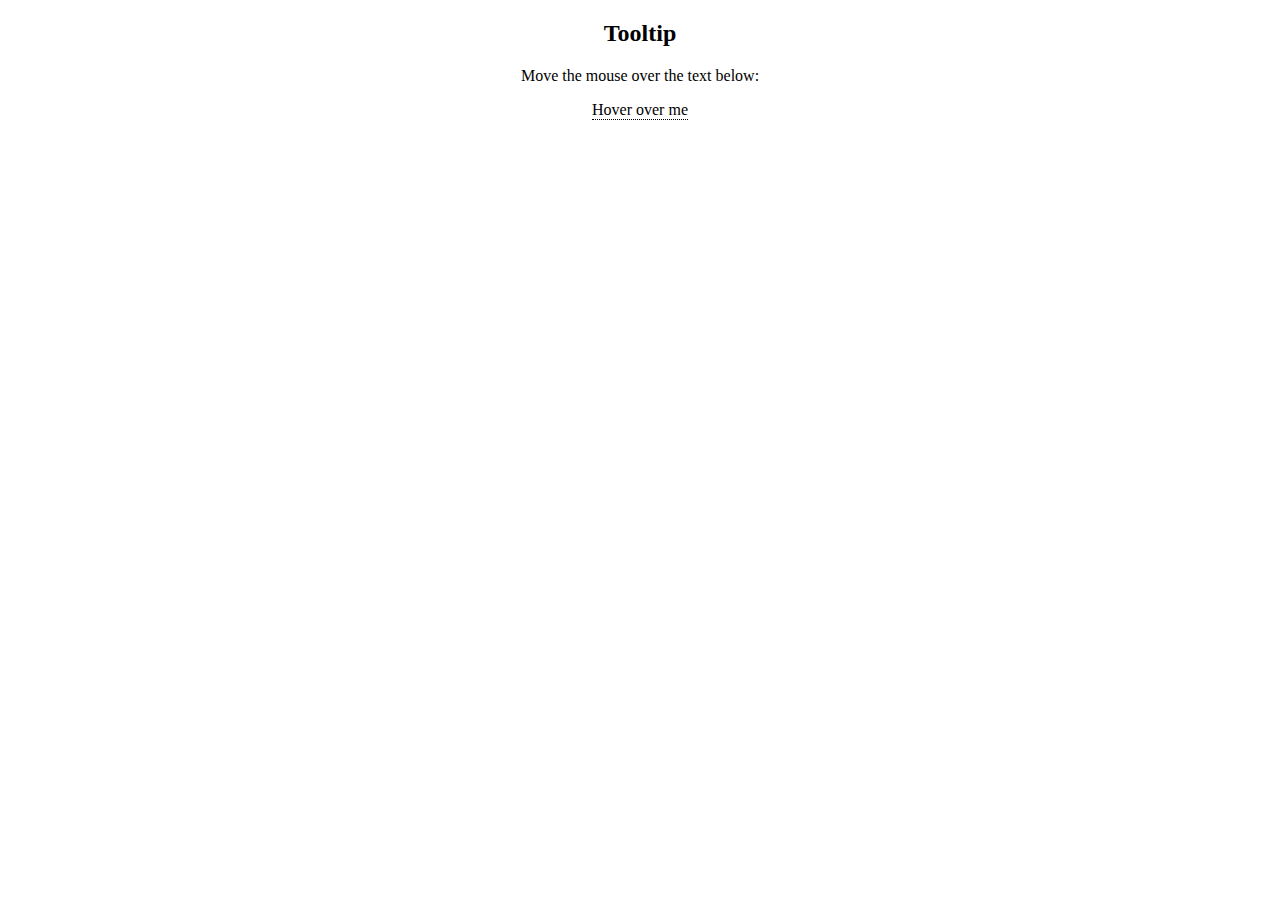
<file: Tooltip/index.html>
<!DOCTYPE html>
<html>
<style>
.tooltip {
  position: relative;
  display: inline-block;
  border-bottom: 1px dotted black;
}

.tooltip .tooltiptext {
  visibility: hidden;
  width: 120px;
  background-color: #555;
  color: #fff;
  text-align: center;
  border-radius: 6px;
  padding: 5px 0;
  position: absolute;
  z-index: 1;
  bottom: -10%;
  left: 170%;
  margin-left: -60px;
  opacity: 0;
  transition: opacity 0.3s;
}

.tooltip .tooltiptext::after {
  content: "";
  position: absolute;
  top: 42%;
  transform: rotate(90deg);
  left: 45%;
  margin-left: -64px;
  border-width: 5px;
  border-style: solid;
  border-color: #555 transparent transparent transparent;
}

.tooltip:hover .tooltiptext {
  visibility: visible;
  opacity: 1;
}
</style>
<body style="text-align:center;">

<h2>Tooltip</h2>
<p>Move the mouse over the text below:</p>

<div class="tooltip">Hover over me
  <span class="tooltiptext">Tooltip text</span>
</div>

</body>
</html>
</file>
